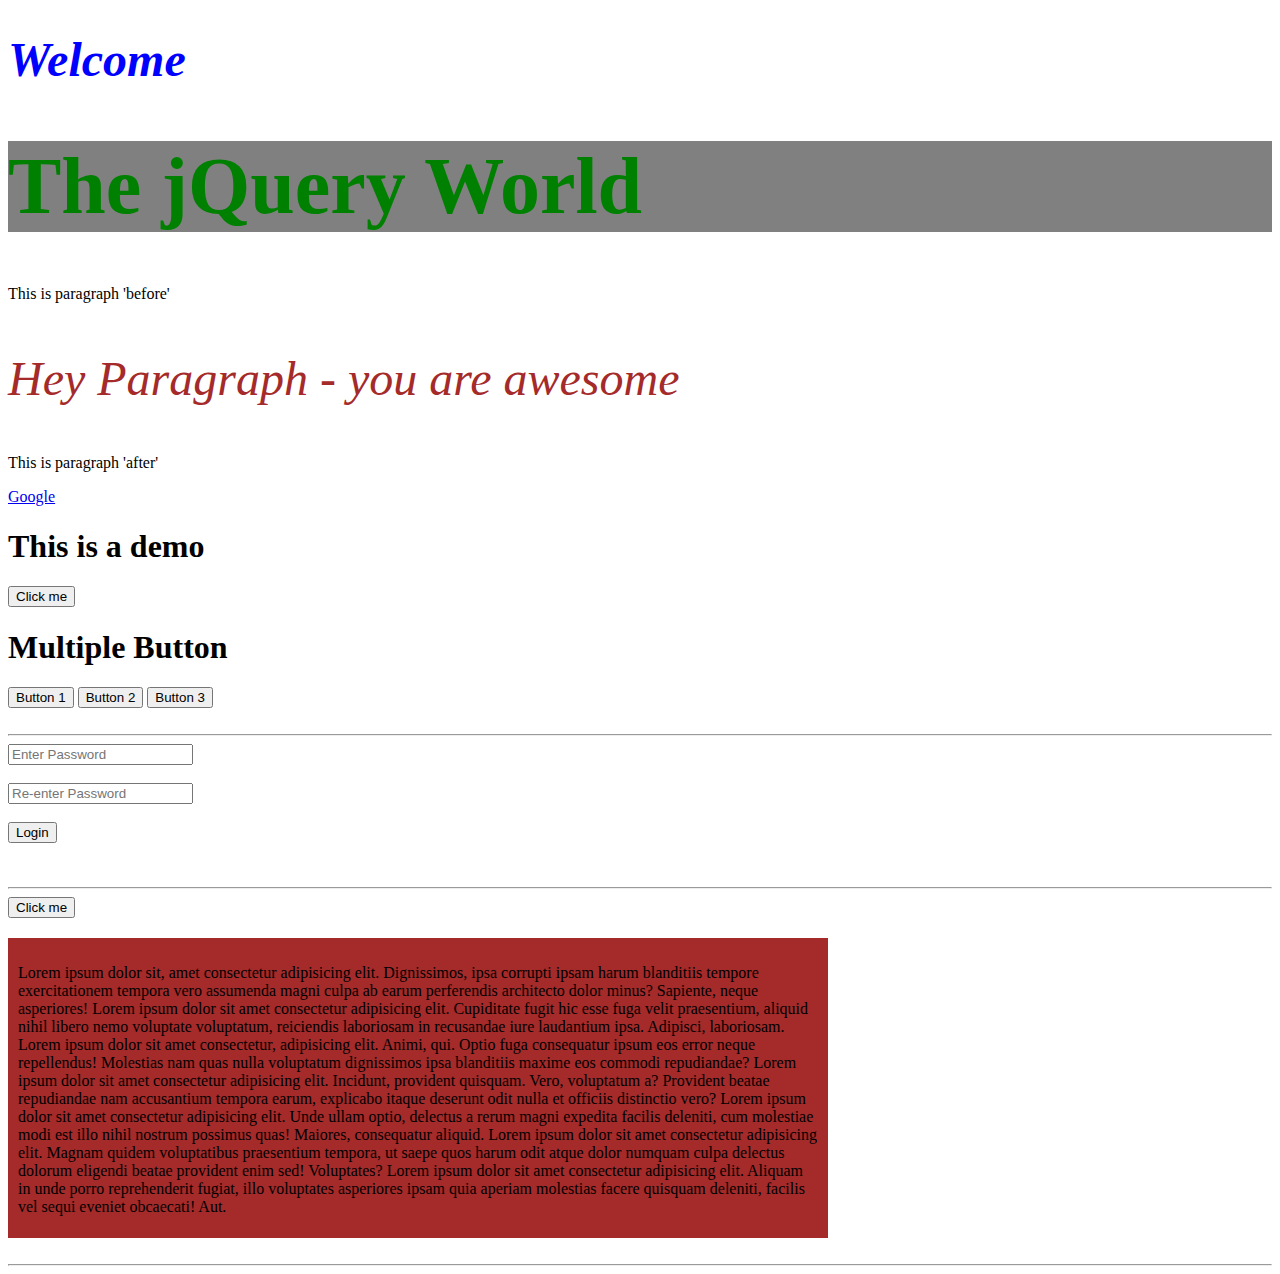
<file: index.html>
<!DOCTYPE html>
<html lang="en">
<head>
    <meta charset="UTF-8">
    <meta http-equiv="X-UA-Compatible" content="IE=edge">
    <meta name="viewport" content="width=device-width, initial-scale=1.0">
    <title>jQuery Vibes</title>
    <link rel="stylesheet" href="style.css">
</head>

<body>
    <div class="head1">
        <h1>This is heading inside a div</h1>
    </div>
    
    <div class="head2">
        <h1>
            This is a heading
        </h1>
    </div>

    <p id="p1">This is a Paragraph</p>

    <a href="http://google.com" target="blank">Google</a>

    <h1 class="head3">This is a demo</h1>
    <button>Click me</button>

    <h1 class="head4">Multiple Button</h1>
    <button class="myButton">Button 1</button>
    <button class="myButton">Button 2</button>
    <button class="myButton">Button 3</button>

    <br><br>
    <hr>
    <div>
        <input type="password" name="" id="pass1" placeholder="Enter Password"> <br><br>
        <input type="password" name="" id="pass2" placeholder="Re-enter Password"> <br><br>
        <button id="loginButton">Login</button>
    </div>
    <br><br>
    <hr>
    <button id="btn">Click me</button>
    <div id="div1" class="div-style">
        <p>Lorem ipsum dolor sit, amet consectetur adipisicing elit. Dignissimos, ipsa corrupti ipsam harum blanditiis tempore exercitationem tempora vero assumenda magni culpa ab earum perferendis architecto dolor minus? Sapiente, neque asperiores! Lorem ipsum dolor sit amet consectetur adipisicing elit. Cupiditate fugit hic esse fuga velit praesentium, aliquid nihil libero nemo voluptate voluptatum, reiciendis laboriosam in recusandae iure laudantium ipsa. Adipisci, laboriosam. Lorem ipsum dolor sit amet consectetur, adipisicing elit. Animi, qui. Optio fuga consequatur ipsum eos error neque repellendus! Molestias nam quas nulla voluptatum dignissimos ipsa blanditiis maxime eos commodi repudiandae? Lorem ipsum dolor sit amet consectetur adipisicing elit. Incidunt, provident quisquam. Vero, voluptatum a? Provident beatae repudiandae nam accusantium tempora earum, explicabo itaque deserunt odit nulla et officiis distinctio vero? Lorem ipsum dolor sit amet consectetur adipisicing elit. Unde ullam optio, delectus a rerum magni expedita facilis deleniti, cum molestiae modi est illo nihil nostrum possimus quas! Maiores, consequatur aliquid. Lorem ipsum dolor sit amet consectetur adipisicing elit. Magnam quidem voluptatibus praesentium tempora, ut saepe quos harum odit atque dolor numquam culpa delectus dolorum eligendi beatae provident enim sed! Voluptates? Lorem ipsum dolor sit amet consectetur adipisicing elit. Aliquam in unde porro reprehenderit fugiat, illo voluptates asperiores ipsam quia aperiam molestias facere quisquam deleniti, facilis vel sequi eveniet obcaecati! Aut.</p>
    </div>
    <br>
    <hr>


    <script src="https://ajax.googleapis.com/ajax/libs/jquery/3.6.0/jquery.min.js"></script>
    <script src="index.js"></script>
</body>
</html>
</file>
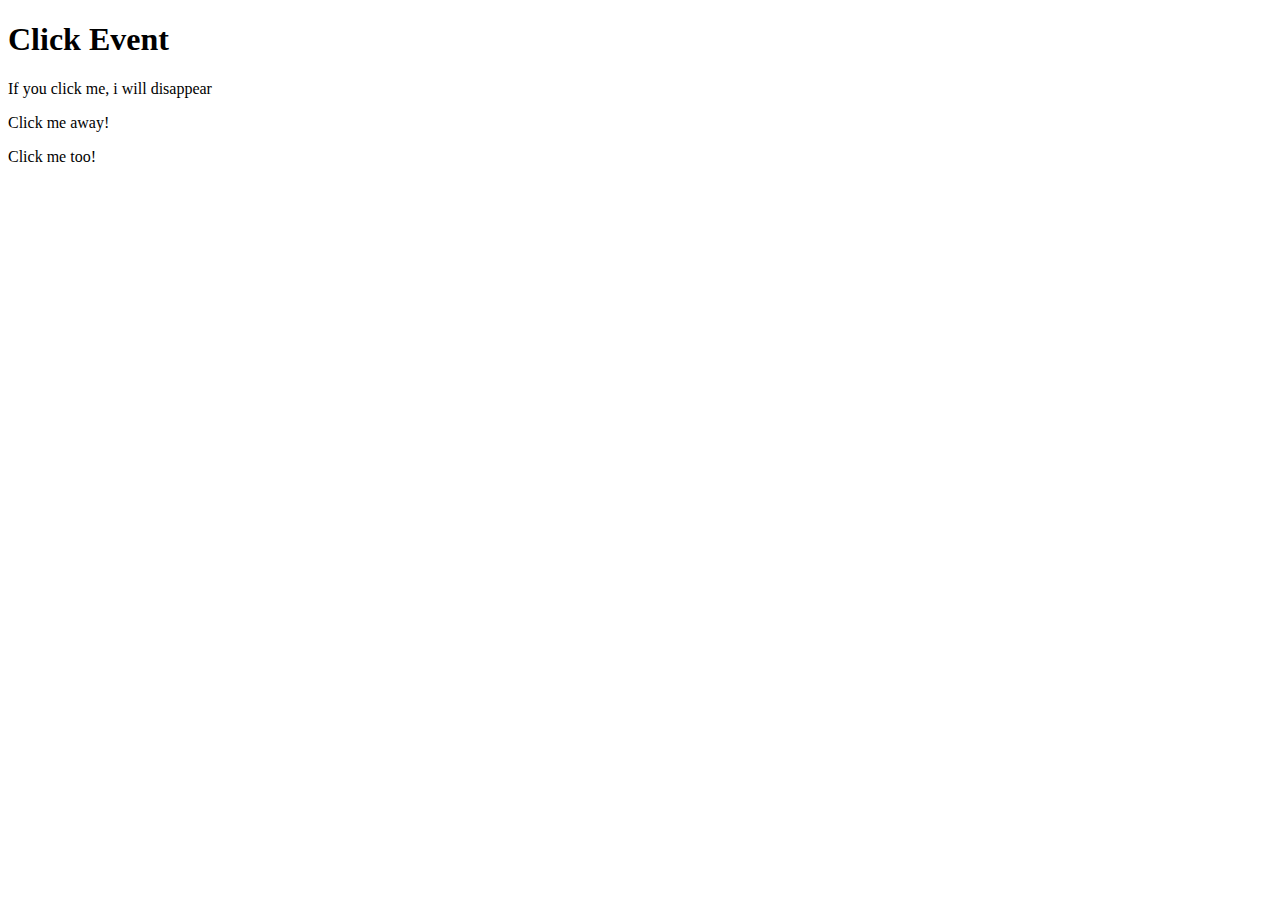
<file: practice.html>
<!DOCTYPE html>
<html lang="en">
<head>
    <meta charset="UTF-8">
    <meta http-equiv="X-UA-Compatible" content="IE=edge">
    <meta name="viewport" content="width=device-width, initial-scale=1.0">
    <title>jQuery Vibes</title>
</head>
<body>
    <h1>Click Event</h1>
    <p>If you click me, i will disappear</p>
    <p>Click me away!</p>
    <p>Click me too!</p>
</body>
    <script src="https://ajax.googleapis.com/ajax/libs/jquery/3.6.0/jquery.min.js"></script>
    <script src="practice.js"></script> 
</html>
</file>
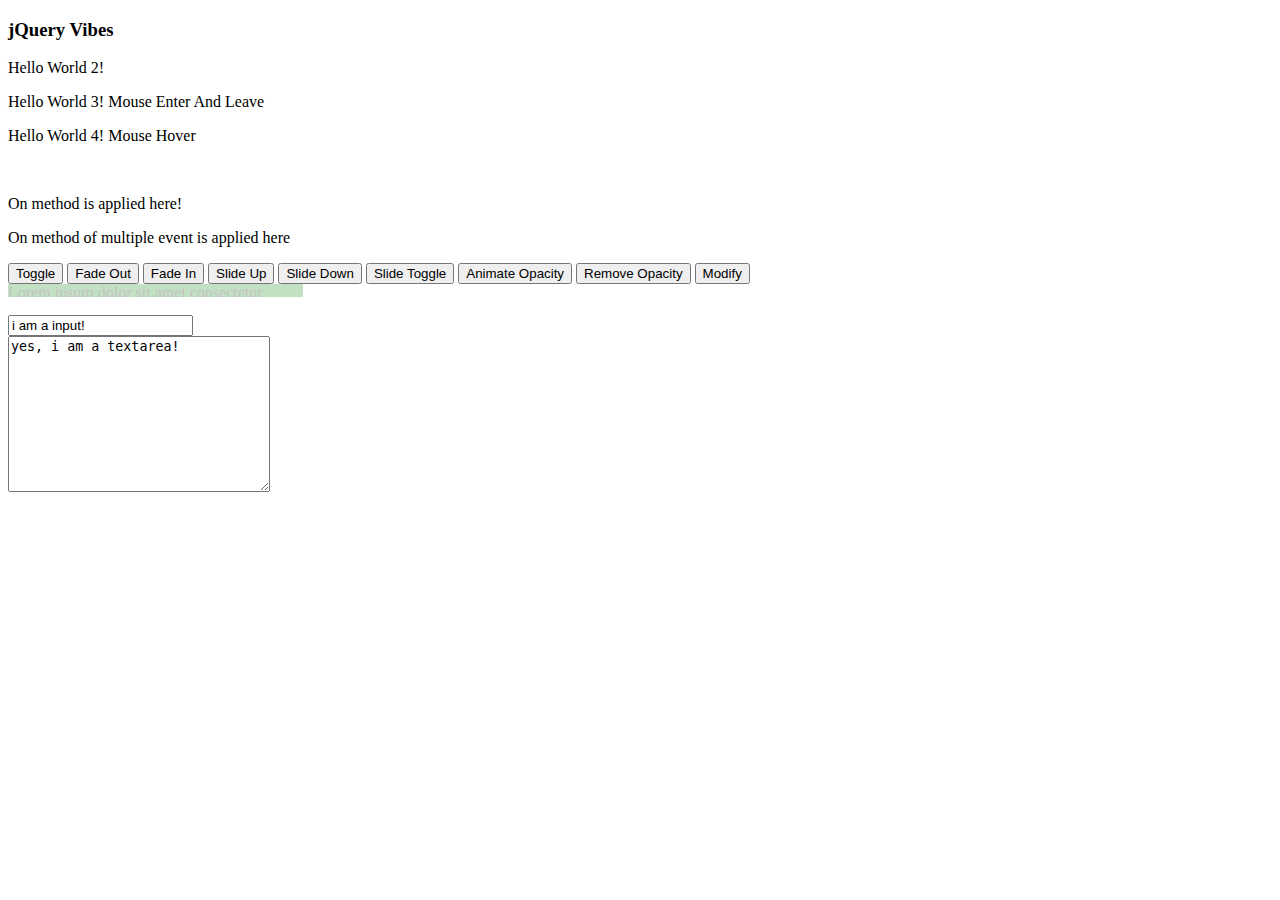
<file: crash with hary/test.html>
<!DOCTYPE html>
<html lang="en">
<head>
    <meta charset="UTF-8">
    <meta http-equiv="X-UA-Compatible" content="IE=edge">
    <meta name="viewport" content="width=device-width, initial-scale=1.0">
    <title>jQuery Vibes</title>
</head>
<body>
    <h3>jQuery Vibes</h3>
    <p id="first">Hello World 1!</p>
    <p class="second">Hello World 2!</p>
    <p class="mouseenter">Hello World 3! Mouse Enter And Leave</p>
    <p class="hover">Hello World 4! Mouse Hover</p>
    <br>
    <p id="onMethod">On method is applied here!</p>

    <p class="onMultiple">On method of multiple event is applied here</p>
    <button id="button">Toggle</button>
    <button id="fadeOut">Fade Out</button>
    <button id="fadeIn">Fade In</button>
    <button id="slideUp">Slide Up</button>
    <button id="slideDown">Slide Down</button>
    <button id="slideToggle">Slide Toggle</button>
    <button id="animateOpacity">Animate Opacity</button>
    <button id="removeOpacity">Remove Opacity</button>
    <button id="modify">Modify</button>
    <div id="lorem">
        Lorem ipsum dolor sit amet consectetur adipisicing elit. Pariatur molestias, ipsam praesentium hic nobis mollitia quis nihil magni. Repellendus, tenetur quia. In quos odio ratione blanditiis quae voluptatibus repellendus illum. Lorem ipsum dolor sit amet, consectetur adipisicing elit. Obcaecati nemo, ducimus est ad quam ratione enim explicabo quaerat debitis mollitia accusantium. Iusto beatae vero enim quos excepturi ducimus rem nemo?
    </div>
    <br>
    <form id="form">
        <input type="text" id="input">
        <br>
        <textarea name="" id="ta" cols="30" rows="10">This is a textarea</textarea>
    </form>
</body>   
    <!-- jQuery CDN - Content Delivery Network -->
  <script src="https://code.jquery.com/jquery-3.6.0.js"></script> 
  <script src="test.js"></script>
</html>
</file>
<file: style.css>
.style1{
    font-size: 3rem;
    color: brown;
}

.style2{
    font-style: italic;
}

.div-style{
    /* display: none; */
    height: 280px;
    width: 800px;
    margin-top: 20px;
    padding: 10px;
    background-color: brown;
}
</file>
